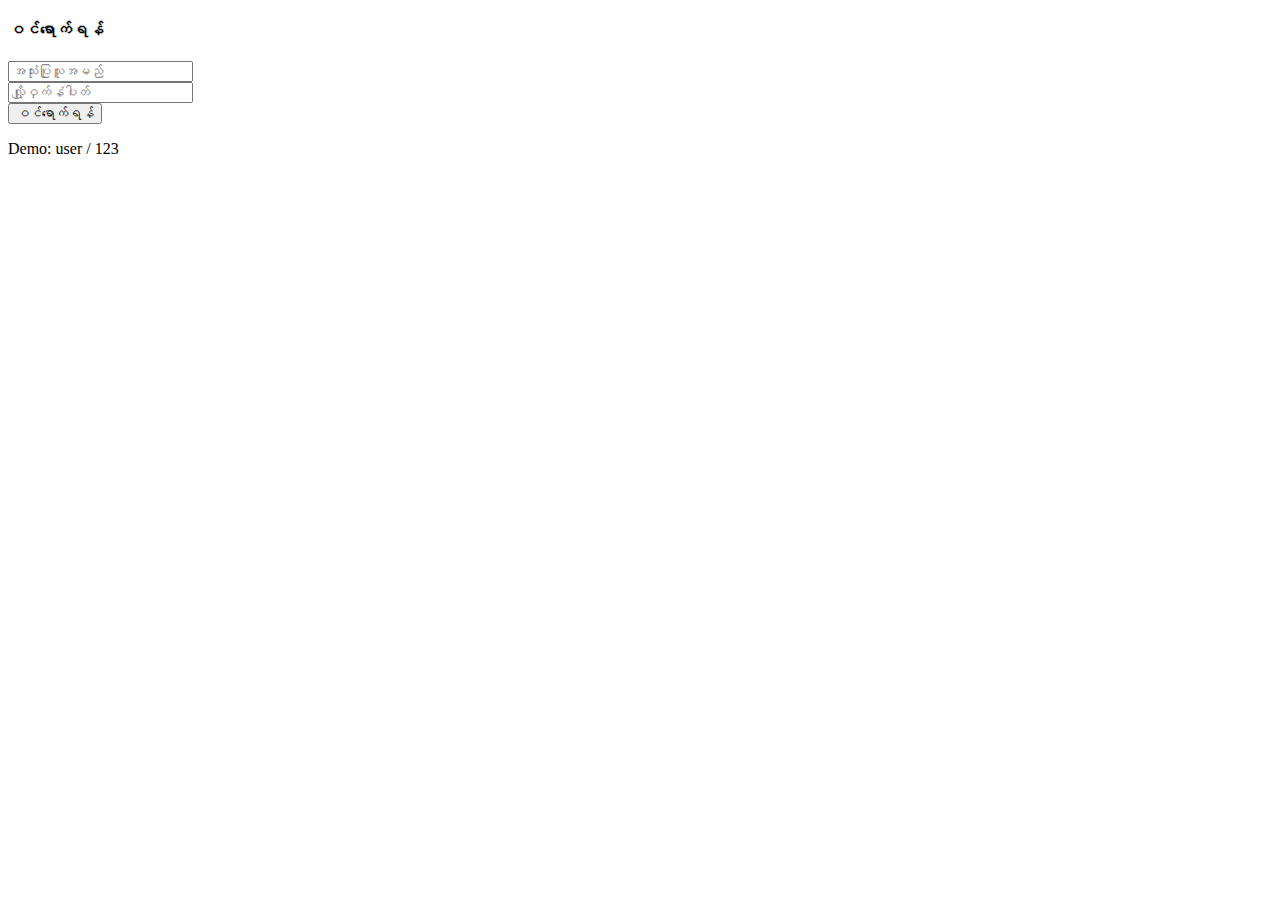
<file: login.html>
<!DOCTYPE html>
<html lang="my">
<head>
  <meta charset="UTF-8" />
  <meta name="viewport" content="width=device-width, initial-scale=1.0"/>
  <title>ဝင်ရောက်ရန်</title>
  <link rel="stylesheet" href="css/style.css" />
</head>
<body class="light-mode">
  <div class="container mt-5">
    <div class="card mx-auto" style="max-width: 400px;">
      <div class="card-body">
        <h4 class="text-center">ဝင်ရောက်ရန်</h4>
        <form id="loginForm">
          <div class="mb-3">
            <input type="text" class="form-control" placeholder="အသုံးပြုသူအမည်" id="username" required>
          </div>
          <div class="mb-3">
            <input type="password" class="form-control" placeholder="လျှို့ဝှက်နံပါတ်" id="password" required>
          </div>
          <button type="submit" class="btn btn-primary w-100">ဝင်ရောက်ရန်</button>
        </form>
        <p class="text-center mt-3 text-muted">Demo: user / 123</p>
      </div>
    </div>
  </div>
  <script src="js/login.js"></script>
</body>
</html>
</file>
<file: css/style.css>

</file>
